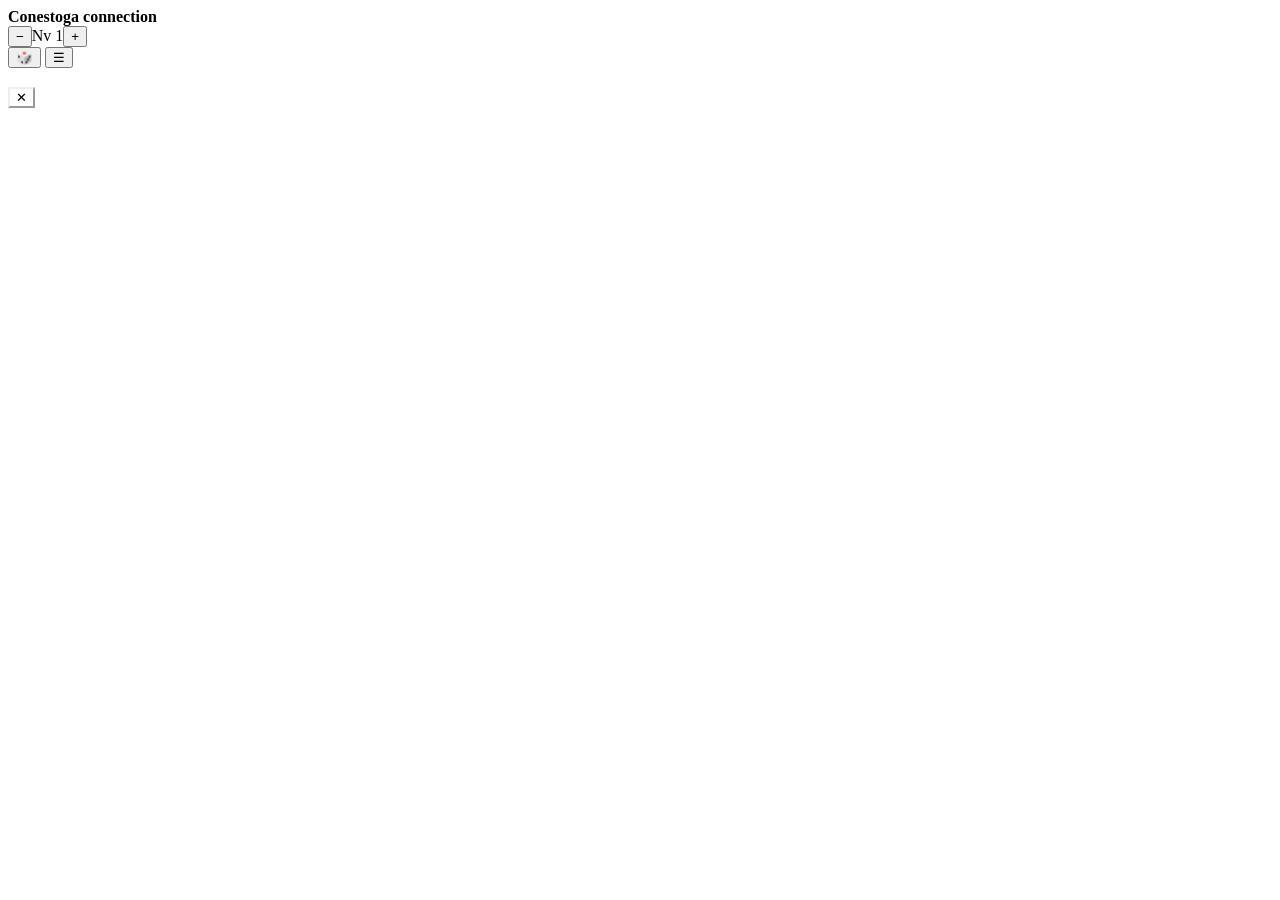
<file: celular/src/index.tpl.html>
<!DOCTYPE html>
<html lang="pt-BR">
<head>
<meta charset="utf-8">
<meta name="viewport" content="width=device-width,initial-scale=1,viewport-fit=cover">
<meta name="theme-color" content="#2a1a3d">
<meta name="apple-mobile-web-app-capable" content="yes">
<meta name="mobile-web-app-capable" content="yes">
<meta name="apple-mobile-web-app-status-bar-style" content="black-translucent">
<title>Conestoga connection</title>
<!--PWA-->
<link rel="preconnect" href="https://fonts.googleapis.com">
<link href="https://fonts.googleapis.com/css2?family=Cinzel:wght@500;700&family=EB+Garamond:ital,wght@0,400;0,600;0,700;1,400&display=swap" rel="stylesheet">
<style>/*CSS*/</style>
<link rel="preconnect" href="https://fonts.gstatic.com" crossorigin>
<link rel="stylesheet" href="https://fonts.googleapis.com/css2?family=Cinzel:wght@500;700&family=EB+Garamond:ital,wght@0,400;0,600;1,400&family=UnifrakturMaguntia&display=swap">
</head>
<body>
<header class="topo">
  <span class="rosa-topo" id="t-rosa" aria-hidden="true"></span>
  <img id="t-foto" class="avatar" alt="" hidden>
  <div class="nome"><b id="t-nome">Conestoga connection</b><small id="t-sub"></small></div>
  <div class="nivel" id="nivel"><button class="so-ed" data-a="nivel" data-d="-1" aria-label="Diminuir nível">−</button><span id="nv">Nv 1</span><button class="so-ed" data-a="nivel" data-d="1" aria-label="Subir nível">+</button></div>
  <button class="icone" data-a="dados" aria-label="Rolar dados">🎲</button>
  <button class="icone" data-a="menu" aria-label="Menu">☰</button>
  <div id="faixa-vitais" hidden></div>
</header>
<main class="pagina" id="pagina"></main>
<div class="mesa oculto" id="mesa"></div>
<button class="dado-flutuante" id="dado-flutuante" data-a="leque" aria-label="Rolar: iniciativa, perícias e dado livre (segure para o diário)" hidden>🎲</button>
<nav class="nav" id="nav"></nav>
<div class="veu" id="veu"></div>
<section class="folha" id="folha" role="dialog" aria-modal="true">
  <div class="alca"></div>
  <header><h3 id="folha-tit"></h3><button class="icone" style="background:var(--campo);color:var(--tinta);border-color:var(--linha)" data-a="fechar" aria-label="Fechar">✕</button></header>
  <div class="corpo" id="folha-corpo"></div>
  <div class="rodape" id="folha-rod"></div>
</section>
<div class="toast" id="toast"></div>
<input type="file" id="arquivo" accept=".json,application/json" hidden>
<script>window.DADOS=/*DADOS*/;</script>
<script>/*REGRAS*/</script>
<script>/*APP*/</script>
</body>
</html>
</file>
